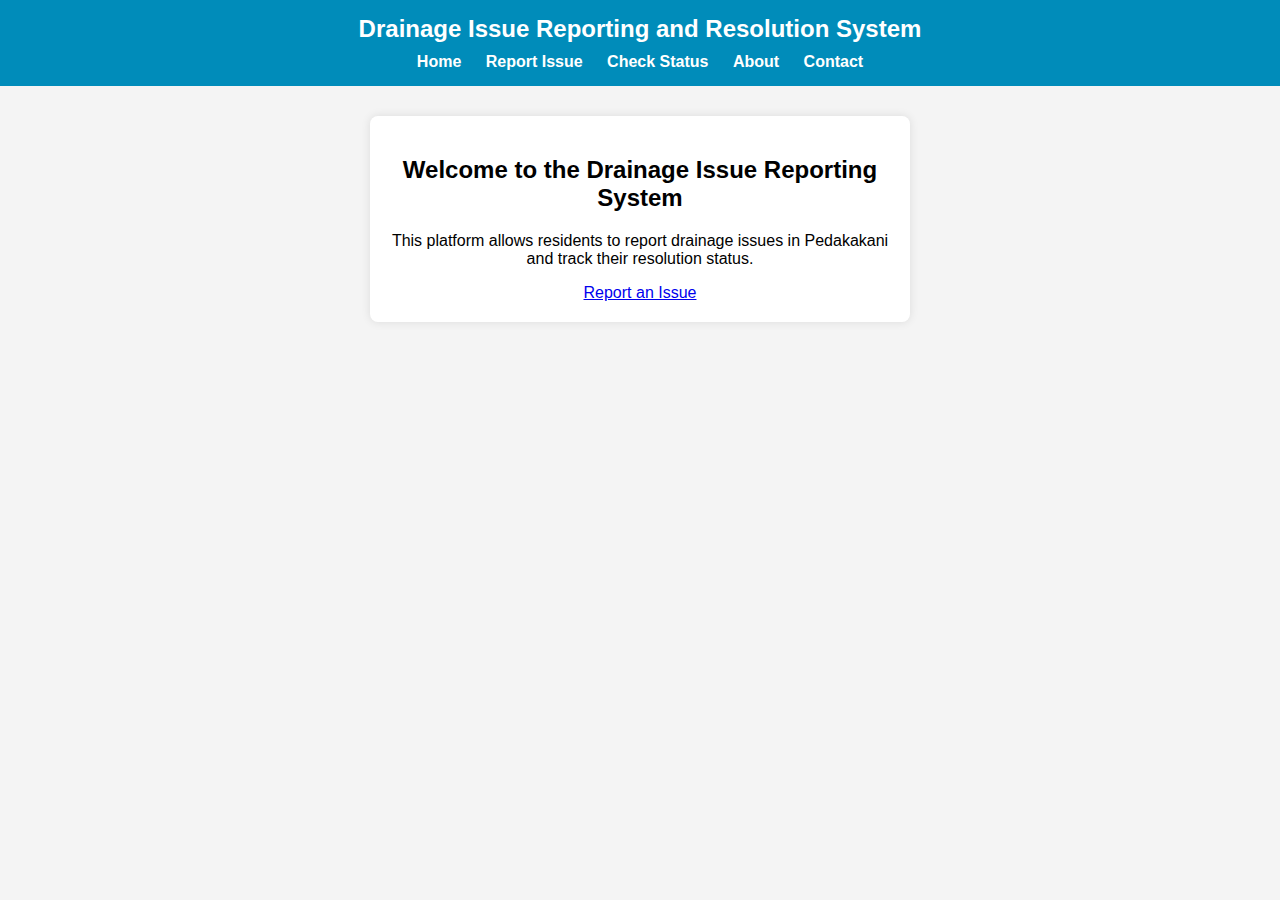
<file: Drainage-Issue-Reporting-and-Resolution-System-main/index.html>
<!DOCTYPE html>
<html lang="en">
<head>
    <meta charset="UTF-8">
    <meta name="viewport" content="width=device-width, initial-scale=1.0">
    <title>Drainage Issue Reporting</title>
    <link rel="stylesheet" href="style.css">
</head>
<body>
    <header>
        <h1>Drainage Issue Reporting and Resolution System</h1>
        <nav>
            <a href="index.html">Home</a>
            <a href="report.html">Report Issue</a>
            <a href="status.html">Check Status</a>
            <a href="about.html">About</a>
            <a href="contact.html">Contact</a>
        </nav>
    </header>

    <section class="content">
        <h2>Welcome to the Drainage Issue Reporting System</h2>
        <p>This platform allows residents to report drainage issues in Pedakakani and track their resolution status.</p>
        <a href="report.html" class="btn">Report an Issue</a>
    </section>
</body>
</html>
</file>
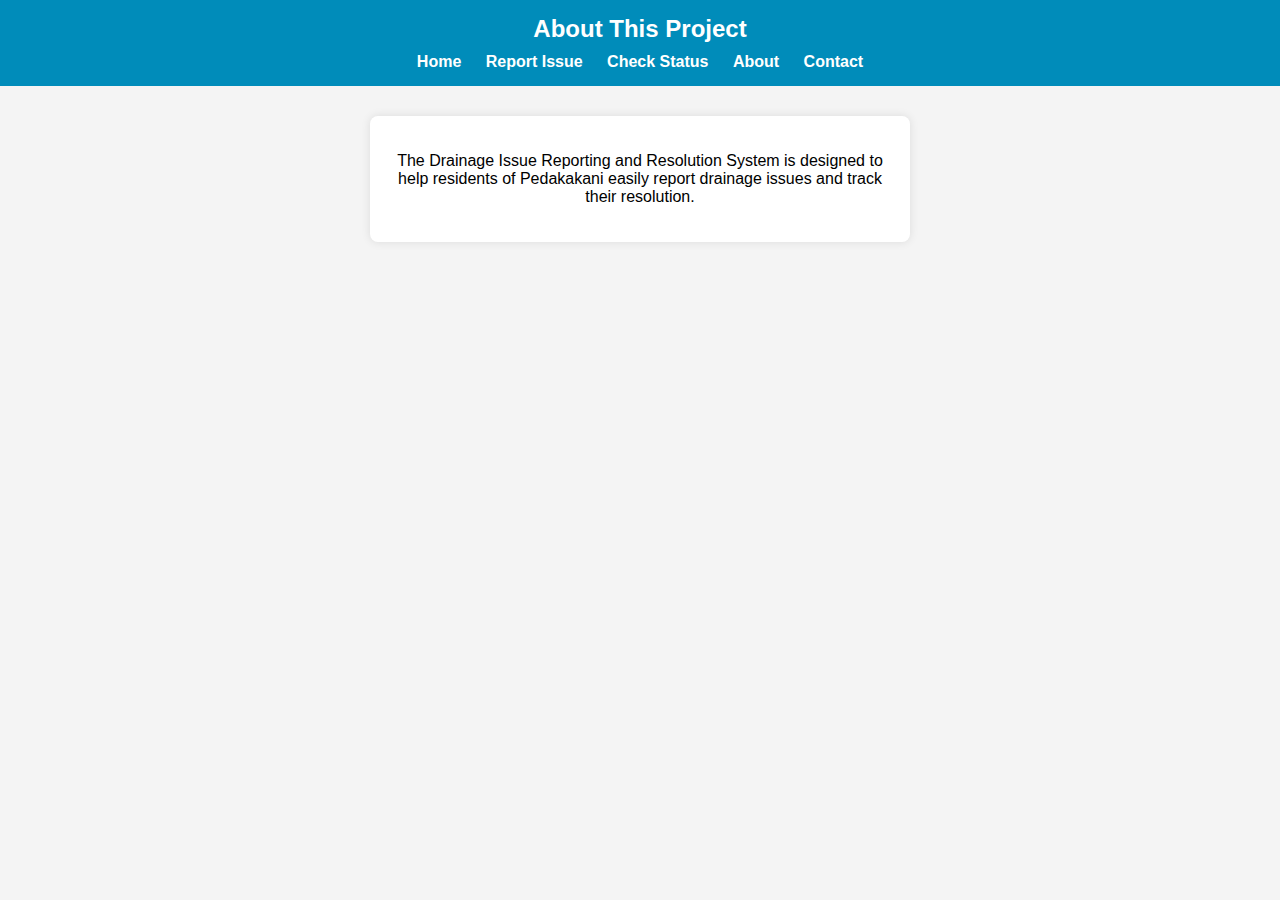
<file: Drainage-Issue-Reporting-and-Resolution-System-main/about.html>
<!DOCTYPE html>
<html lang="en">
<head>
    <meta charset="UTF-8">
    <meta name="viewport" content="width=device-width, initial-scale=1.0">
    <title>About</title>
    <link rel="stylesheet" href="style.css">
</head>
<body>
    <header>
        <h1>About This Project</h1>
        <nav>
            <a href="index.html">Home</a>
            <a href="report.html">Report Issue</a>
            <a href="status.html">Check Status</a>
            <a href="about.html">About</a>
            <a href="contact.html">Contact</a>
        </nav>
    </header>

    <section class="content">
        <p>The Drainage Issue Reporting and Resolution System is designed to help residents of Pedakakani easily report drainage issues and track their resolution.</p>
    </section>
</body>
</html>
</file>
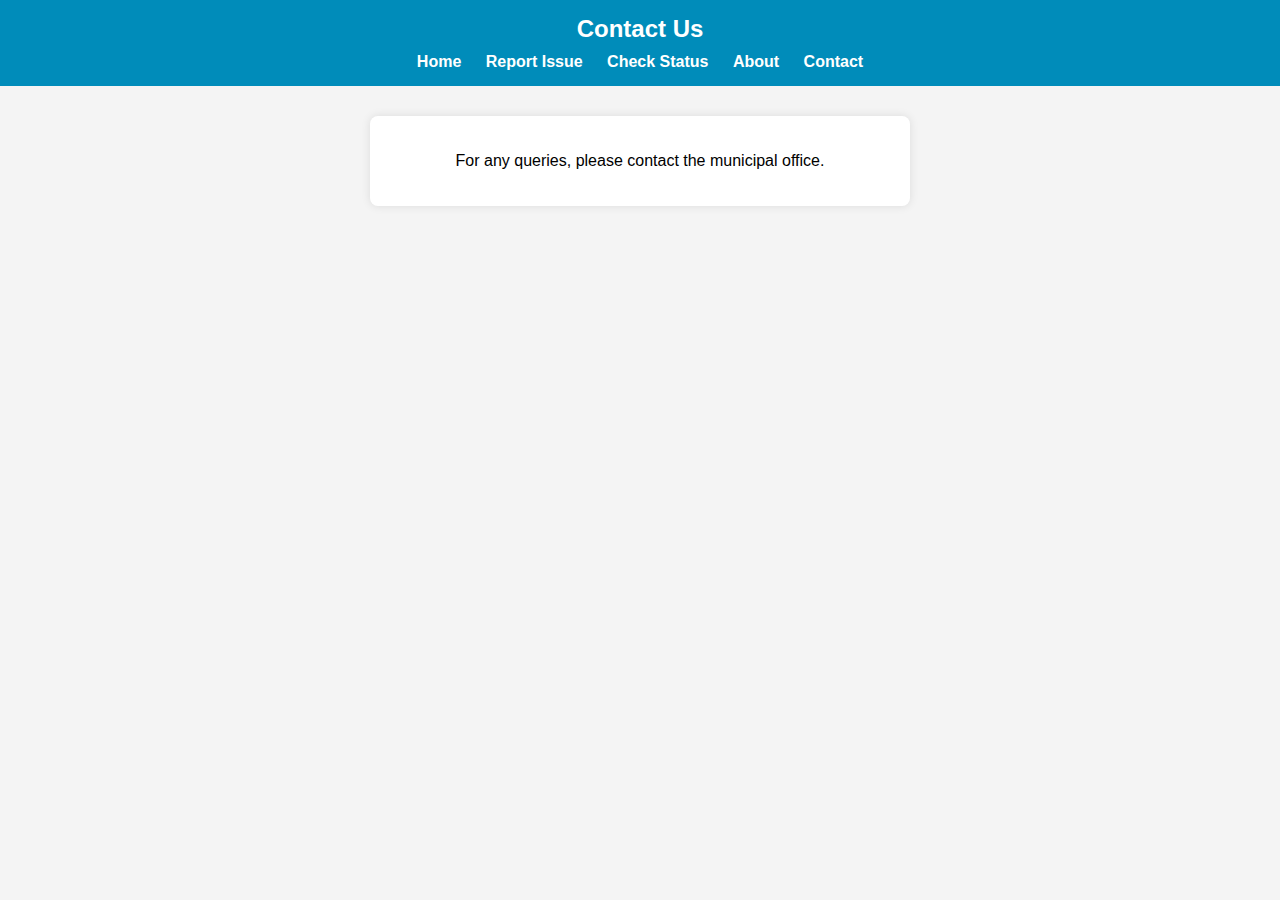
<file: Drainage-Issue-Reporting-and-Resolution-System-main/contact.html>
<!DOCTYPE html>
<html lang="en">
<head>
    <meta charset="UTF-8">
    <meta name="viewport" content="width=device-width, initial-scale=1.0">
    <title>Contact</title>
    <link rel="stylesheet" href="style.css">
</head>
<body>
    <header>
        <h1>Contact Us</h1>
        <nav>
            <a href="index.html">Home</a>
            <a href="report.html">Report Issue</a>
            <a href="status.html">Check Status</a>
            <a href="about.html">About</a>
            <a href="contact.html">Contact</a>
        </nav>
    </header>

    <section class="content">
        <p>For any queries, please contact the municipal office.</p>
    </section>
</body>
</html>
</file>
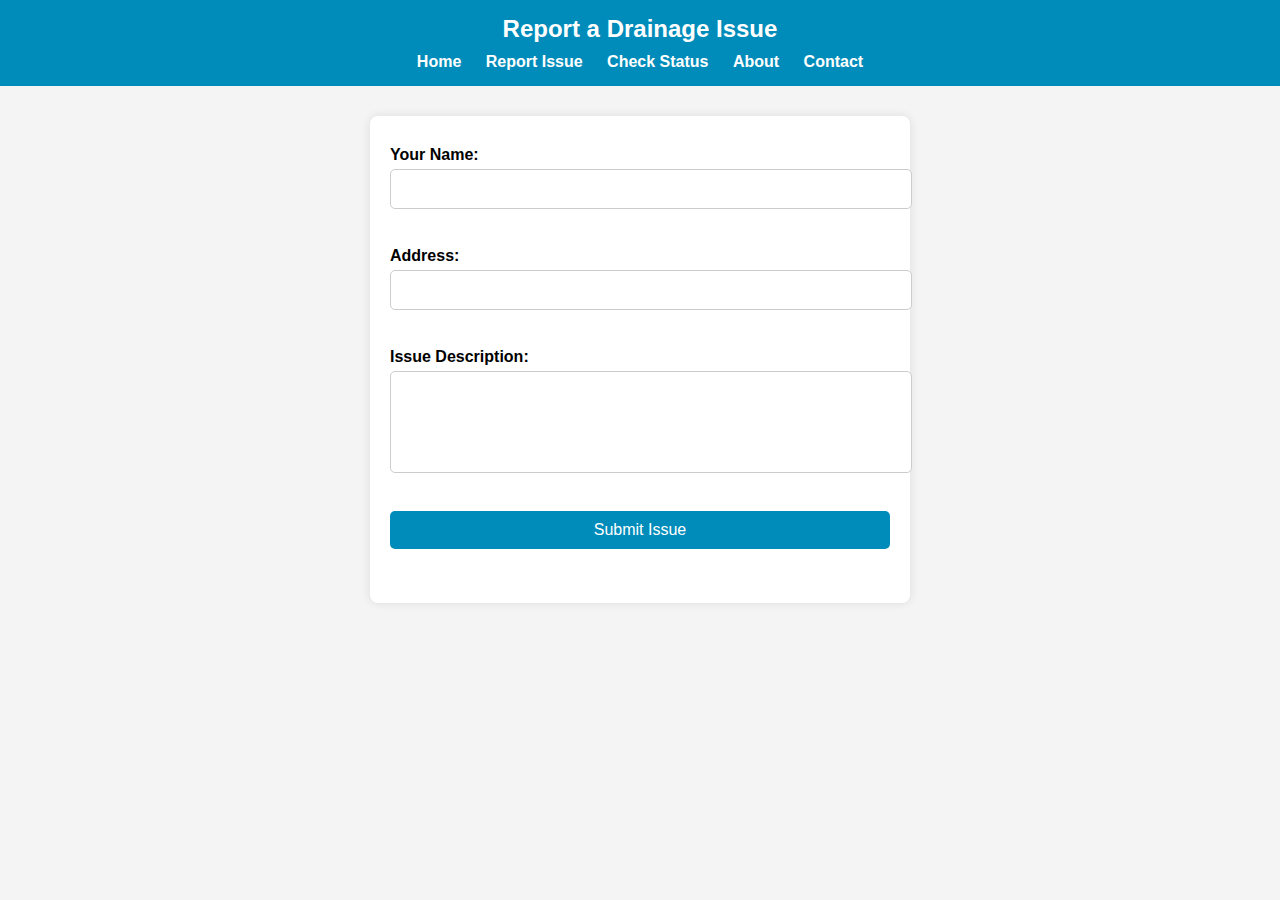
<file: Drainage-Issue-Reporting-and-Resolution-System-main/report.html>
<!DOCTYPE html>
<html lang="en">
<head>
    <meta charset="UTF-8">
    <meta name="viewport" content="width=device-width, initial-scale=1.0">
    <title>Report Issue</title>
    <link rel="stylesheet" href="style.css">
    <script defer src="main.js"></script>
</head>
<body>
    <header>
        <h1>Report a Drainage Issue</h1>
        <nav>
            <a href="index.html">Home</a>
            <a href="report.html">Report Issue</a>
            <a href="status.html">Check Status</a>
            <a href="about.html">About</a>
            <a href="contact.html">Contact</a>
        </nav>
    </header>

    <section class="content">
        <form id="issueForm">
            <label for="name">Your Name:</label>
            <input type="text" id="name" required><br>

            <label for="address">Address:</label>
            <input type="text" id="address" required><br>

            <label for="description">Issue Description:</label>
            <textarea id="description" required></textarea><br>

            <button type="submit">Submit Issue</button><br>
        </form>
        <p id="responseMsg"></p>
    </section>
</body>
</html>
</file>
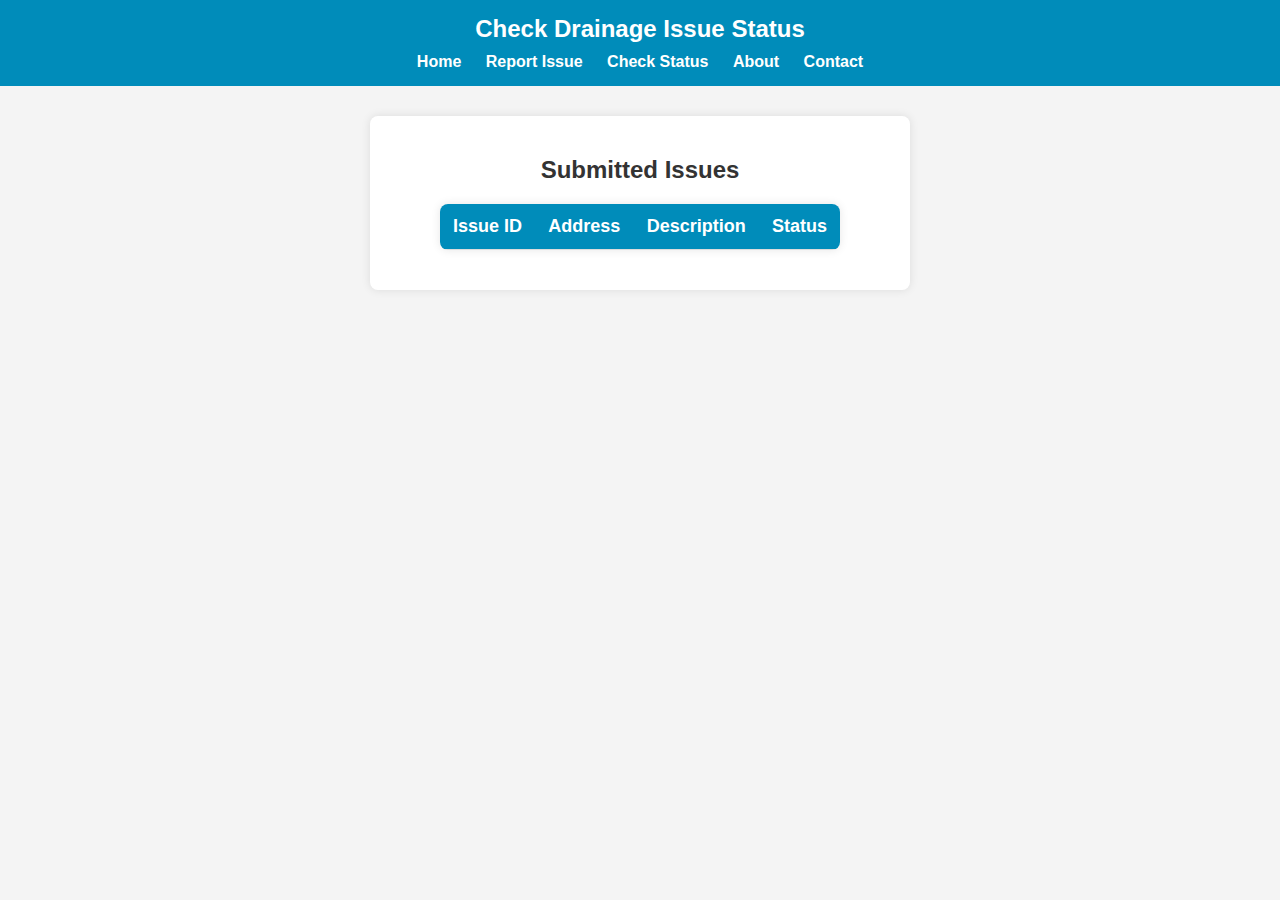
<file: Drainage-Issue-Reporting-and-Resolution-System-main/status.html>
<!DOCTYPE html>
<html lang="en">
<head>
    <meta charset="UTF-8">
    <meta name="viewport" content="width=device-width, initial-scale=1.0">
    <title>Check Issue Status</title>
    <link rel="stylesheet" href="style.css">
    <script defer src="main.js"></script>
    <style>
        table {
            width: 80%;
            margin: 20px auto;
            border-collapse: collapse;
            background-color: #fff;
            box-shadow: 0 0 10px rgba(0, 0, 0, 0.1);
            border-radius: 8px;
            overflow: hidden;
        }
        th, td {
            padding: 12px;
            text-align: center;
            border-bottom: 1px solid #ddd;
        }
        th {
            background-color: #008CBA;
            color: white;
            font-size: 18px;
        }
        tr:nth-child(even) {
            background-color: #f2f2f2;
        }
        tr:hover {
            background-color: #ddd;
            transition: 0.3s ease-in-out;
        }
        .content {
            text-align: center;
            padding: 20px;
        }
        h2 {
            color: #333;
        }
    </style>
</head>
<body>
    <header>
        <h1>Check Drainage Issue Status</h1>
        <nav>
            <a href="index.html">Home</a>
            <a href="report.html">Report Issue</a>
            <a href="status.html">Check Status</a>
            <a href="about.html">About</a>
            <a href="contact.html">Contact</a>
        </nav>
    </header>

    <section class="content">
        <h2>Submitted Issues</h2>
        <table id="issuesTable">
            <tr>
                <th>Issue ID</th>
                <th>Address</th>
                <th>Description</th>
                <th>Status</th>
            </tr>
        </table>
    </section>
</body>
</html>
</file>
<file: Drainage-Issue-Reporting-and-Resolution-System-main/style.css>
/* General styles */
body {
    font-family: Arial, sans-serif;
    margin: 0;
    padding: 0;
    background-color: #f4f4f4;
    text-align: center;
}

/* Header styles */
header {
    background: #008CBA;
    color: white;
    padding: 15px 0;
}

header h1 {
    margin: 0;
    font-size: 24px;
}

nav {
    margin-top: 10px;
}

nav a {
    color: white;
    margin: 10px;
    text-decoration: none;
    font-weight: bold;
}

nav a:hover {
    text-decoration: underline;
}

/* Form container */
.content {
    max-width: 500px;
    margin: 30px auto;
    background: white;
    padding: 20px;
    border-radius: 8px;
    box-shadow: 0 0 10px rgba(0, 0, 0, 0.1);
}

/* Form styles */
form {
    display: flex;
    flex-direction: column;
    text-align: left;
}

label {
    font-weight: bold;
    margin: 10px 0 5px;
}

input, textarea {
    width: 100%;
    padding: 10px;
    margin-bottom: 10px;
    border: 1px solid #ccc;
    border-radius: 5px;
    font-size: 16px;
}

textarea {
    height: 80px;
    resize: none;
}

/* File input */
input[type="file"] {
    border: none;
    padding: 5px;
}

/* Submit button */
button {
    background: #008CBA;
    color: white;
    border: none;
    padding: 10px;
    font-size: 16px;
    cursor: pointer;
    border-radius: 5px;
    margin-top: 10px;
}

button:hover {
    background: #005f7a;
}

/* Response message */
#responseMsg {
    margin-top: 10px;
    font-weight: bold;
    color: green;
}
</file>
